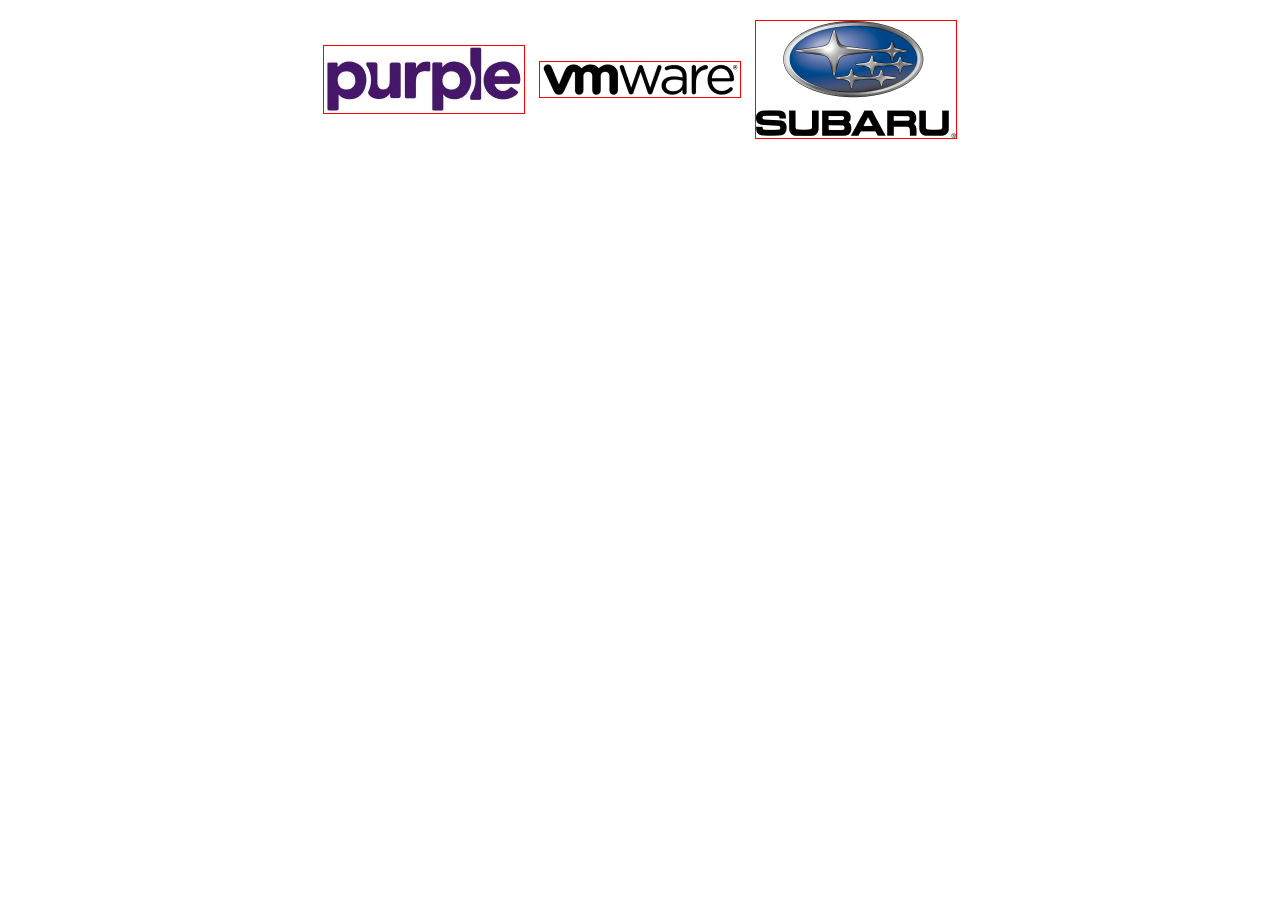
<file: esempio-3/index.html>
<!DOCTYPE html>
<html lang="en">
  <head>
    <meta charset="UTF-8" />
    <meta http-equiv="X-UA-Compatible" content="IE=edge" />
    <meta name="viewport" content="width=device-width, initial-scale=1.0" />
    <title>Document</title>

    <link rel="stylesheet" href="css/style.css" />
  </head>
  <body>
    <div class="container">
      <img src="img/purple.jpg" alt="" />
      <img src="img/vmware.jpg" alt="" />
      <img src="img/subaru.png" alt="" />
    </div>
  </body>
</html>
</file>
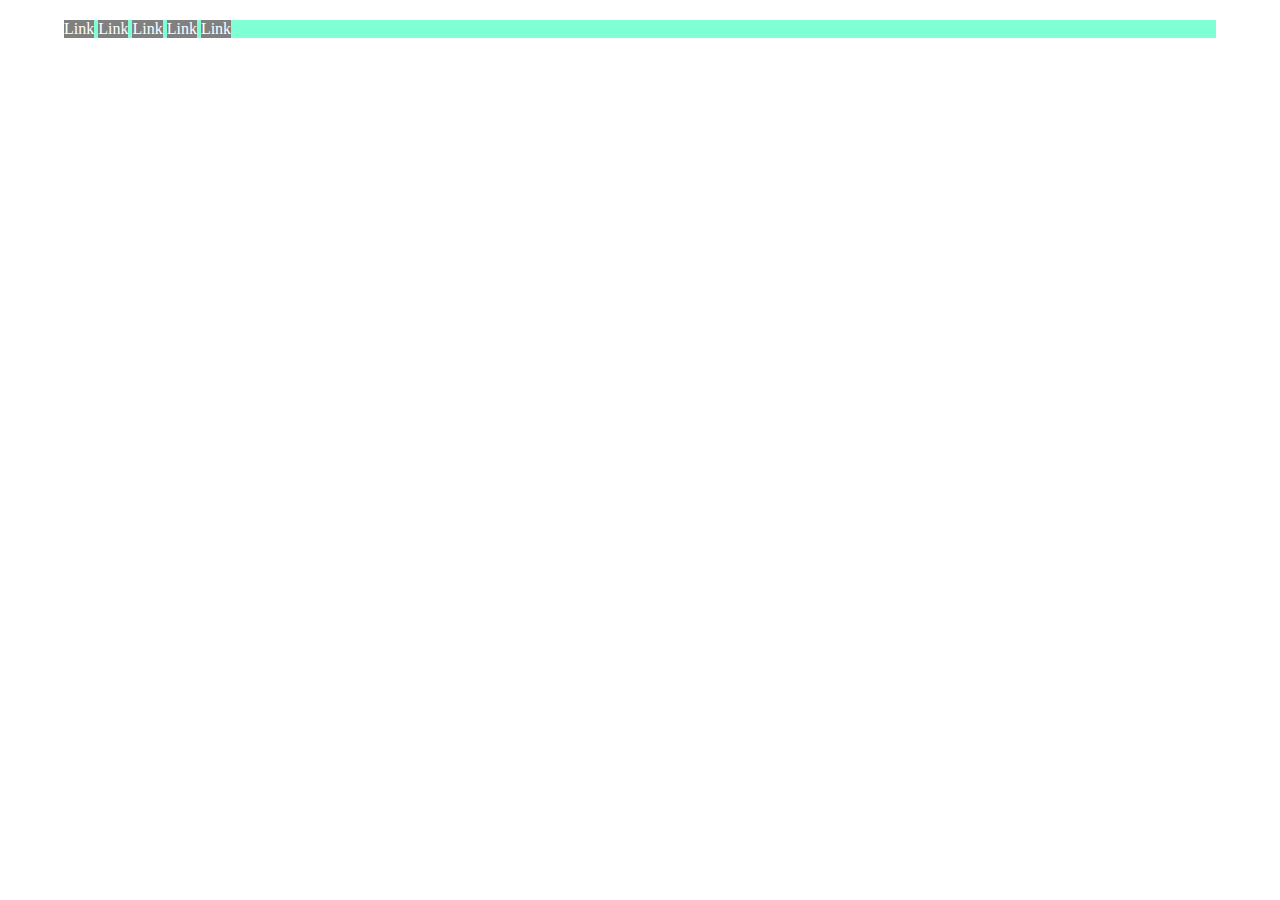
<file: esempio-6/index.html>
<!DOCTYPE html>
<html lang="en">
  <head>
    <meta charset="UTF-8" />
    <meta http-equiv="X-UA-Compatible" content="IE=edge" />
    <meta name="viewport" content="width=device-width, initial-scale=1.0" />
    <title>Document</title>

    <link rel="stylesheet" href="css/style.css" />
  </head>
  <body>
    <div class="container">
      <ul>
        <li>Link</li>
        <li>Link</li>
        <li>Link</li>
        <li>Link</li>
        <li>Link</li>
      </ul>
    </div>
  </body>
</html>
</file>
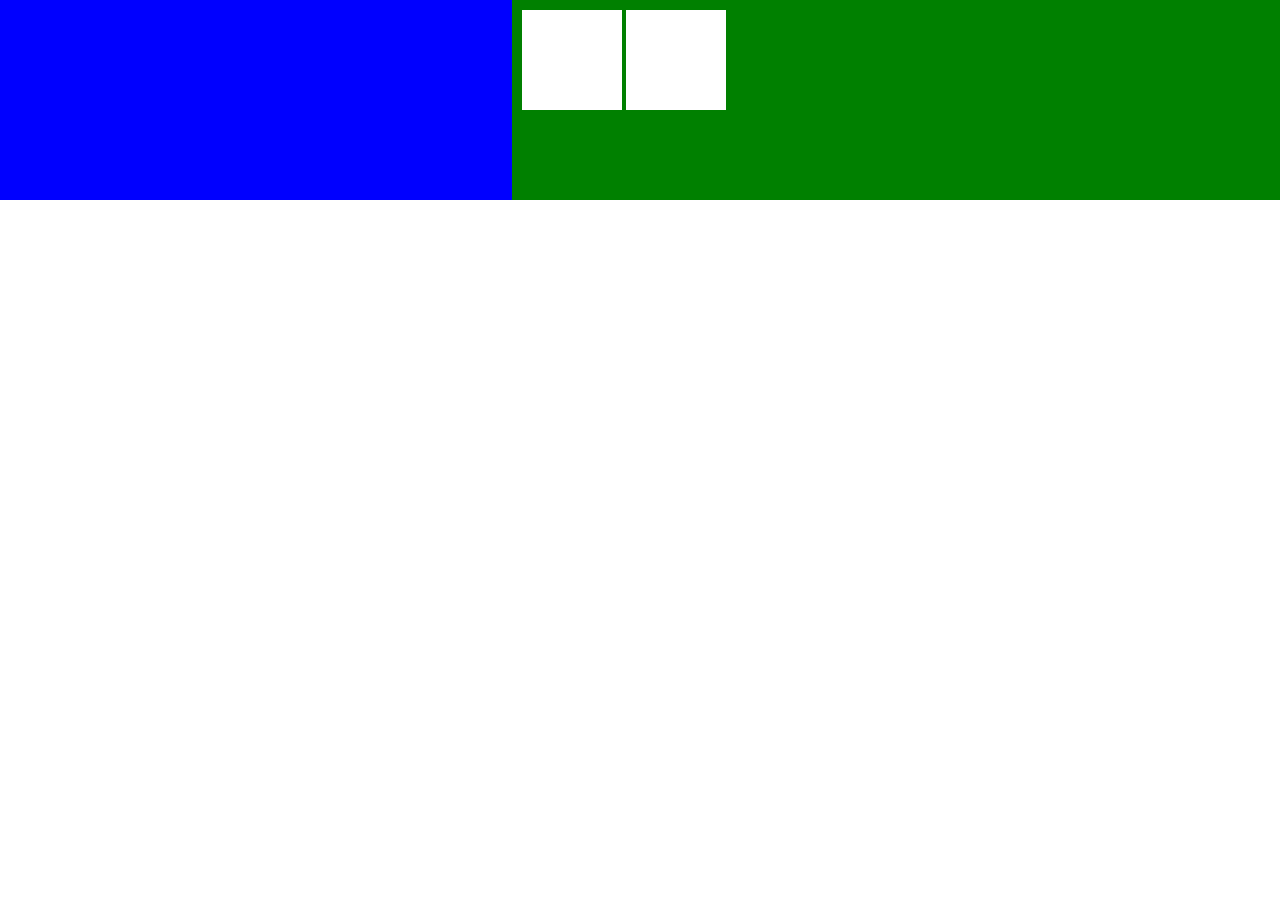
<file: esempio-7/index.html>
<!DOCTYPE html>
<html lang="en">
  <head>
    <meta charset="UTF-8" />
    <meta http-equiv="X-UA-Compatible" content="IE=edge" />
    <meta name="viewport" content="width=device-width, initial-scale=1.0" />
    <title>Document</title>

    <link rel="stylesheet" href="css/style.css" />
  </head>
  <body>
    <div class="container">
      <div class="left-col"></div>  
      <div class="right-col">
        <div class="white"></div>
        <div class="white"></div>
      </div>
    </div>

  </body>
</html>
</file>
<file: esempio-3/css/style.css>
* {
    padding: 0;
    margin: 0;
    box-sizing: border-box;
}

.container {
    width: 90%;
    margin: 20px auto;
    text-align: center;
}

.container img {
    border: 1px solid red;
    margin: 0 5px;
    vertical-align: middle;
}

@media screen and (max-width: 780px) {

    .container img:last-child {
        display: block;
        margin: 0 auto;
    }

    /* .container {
        width: 70%;
    } */
} 

@media screen and (max-width: 568px) {
    
    .container img {
       display: block; 
       width: 50%;
       margin: 0 auto;
    }

}
</file>
<file: esempio-6/css/style.css>
* {
    padding: 0;
    margin: 0;
    box-sizing: border-box;
}

/* Mobile first */

.container {
    width: 90%;
    margin: 20px auto;
}

ul {
    background-color: aquamarine;
}

@media screen and (min-width: 780px) {
    
    ul li {
        display: inline-block;
        background-color: gray;
        color: white;
    }

}
</file>
<file: esempio-7/css/style.css>
* {
    padding: 0;
    margin: 0;
    box-sizing: border-box;
}

/* Mobile first */
.container {
    display: flex;
}

.left-col {
    width: 100%;
    height: 200px;
    background-color: blue;
}

.right-col {
    display: none;
    width: 60%;
    height: 200px;
    padding: 10px;
    background-color: green;
}

.white {
    display: inline-block;
    background-color: white;
    width: 100px;
    height: 100px;
}

@media screen and (min-width: 580px) {
    
    .left-col {
        width: 40%;
    }

    .right-col {
        display: block;
    }
    
}
</file>
